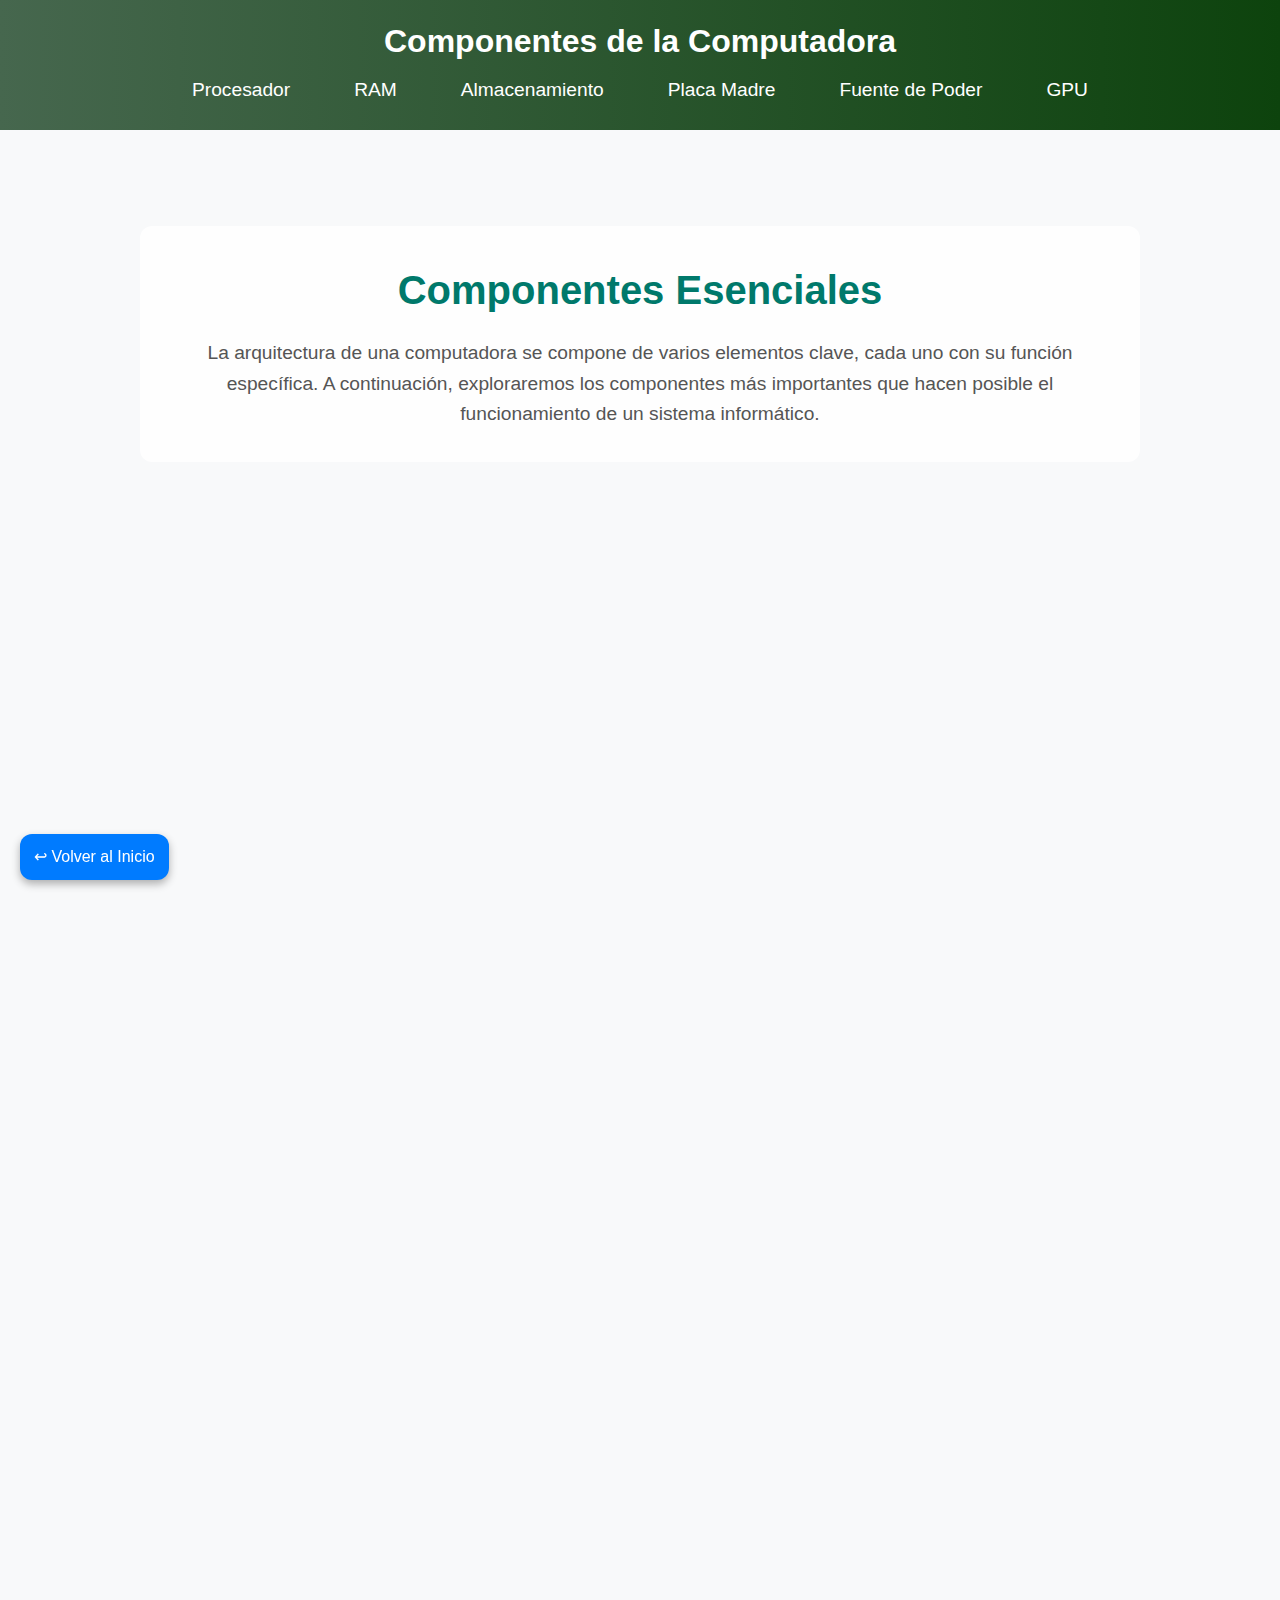
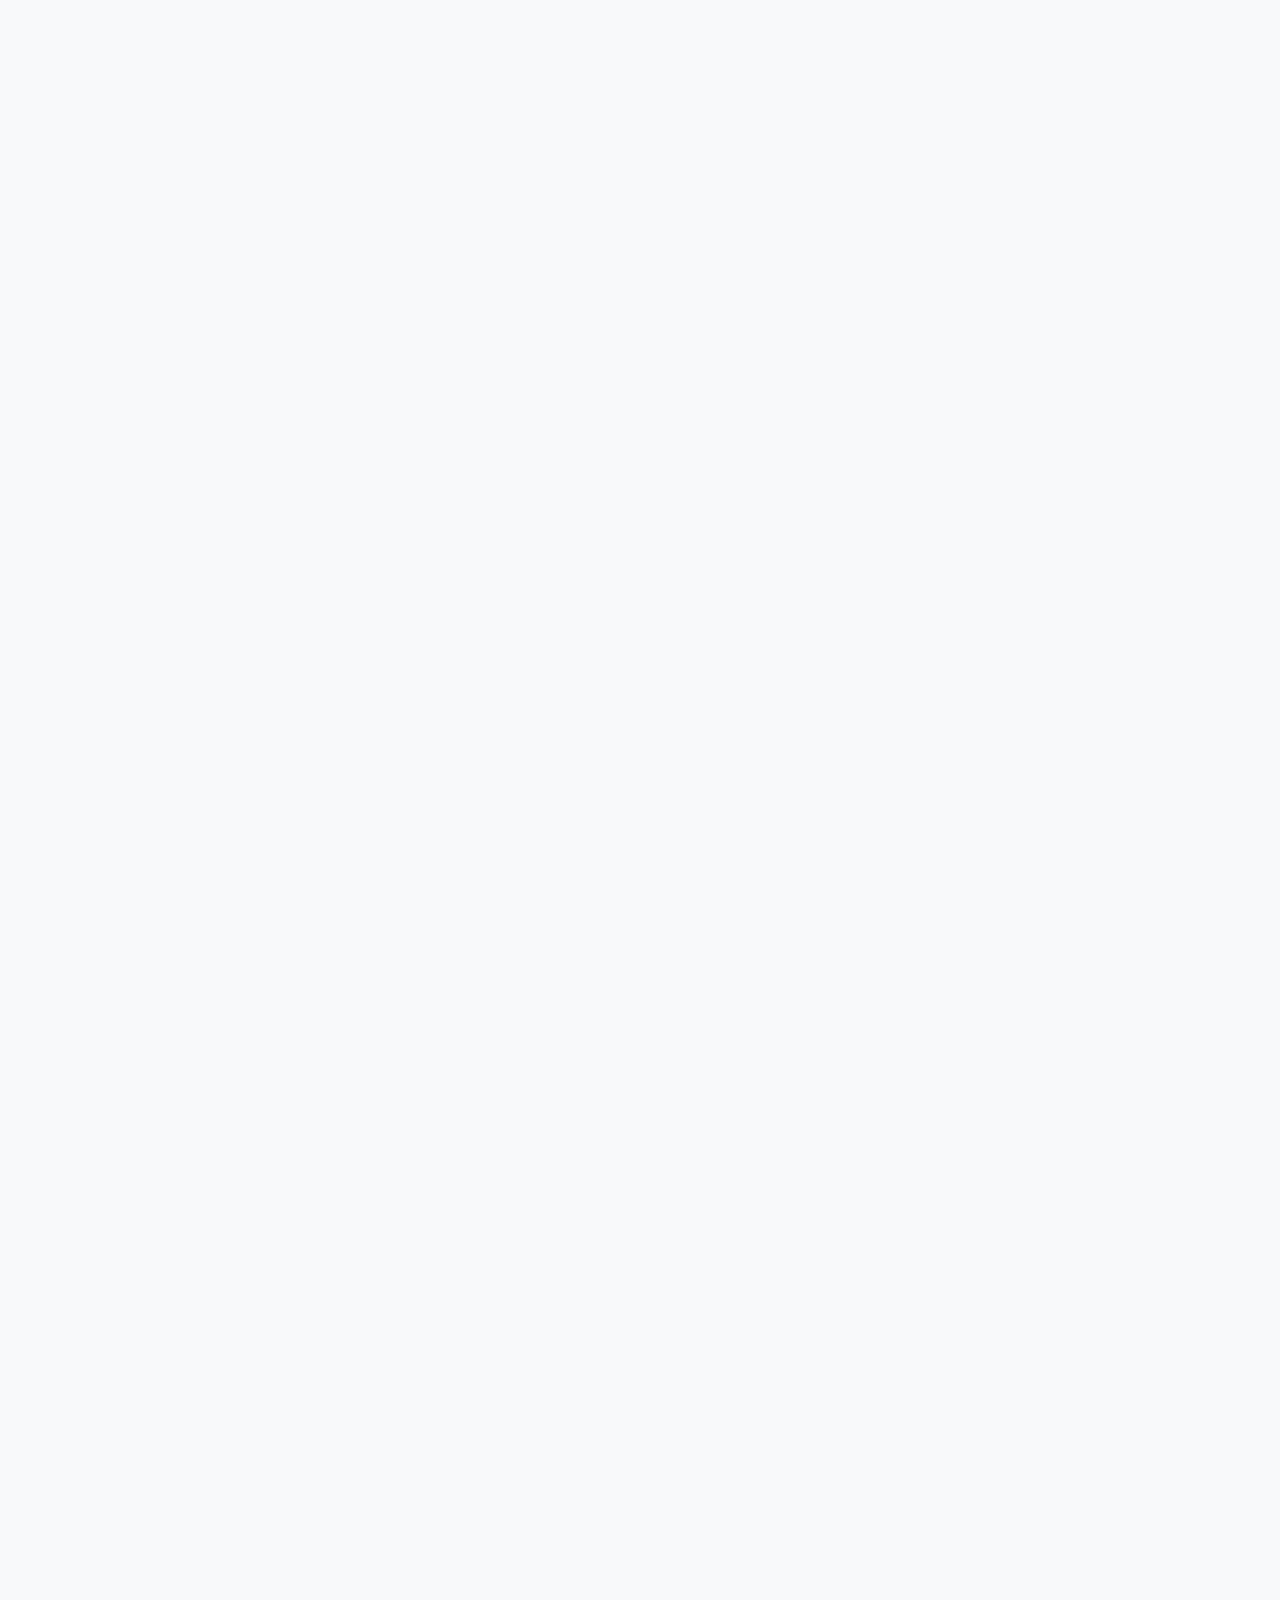
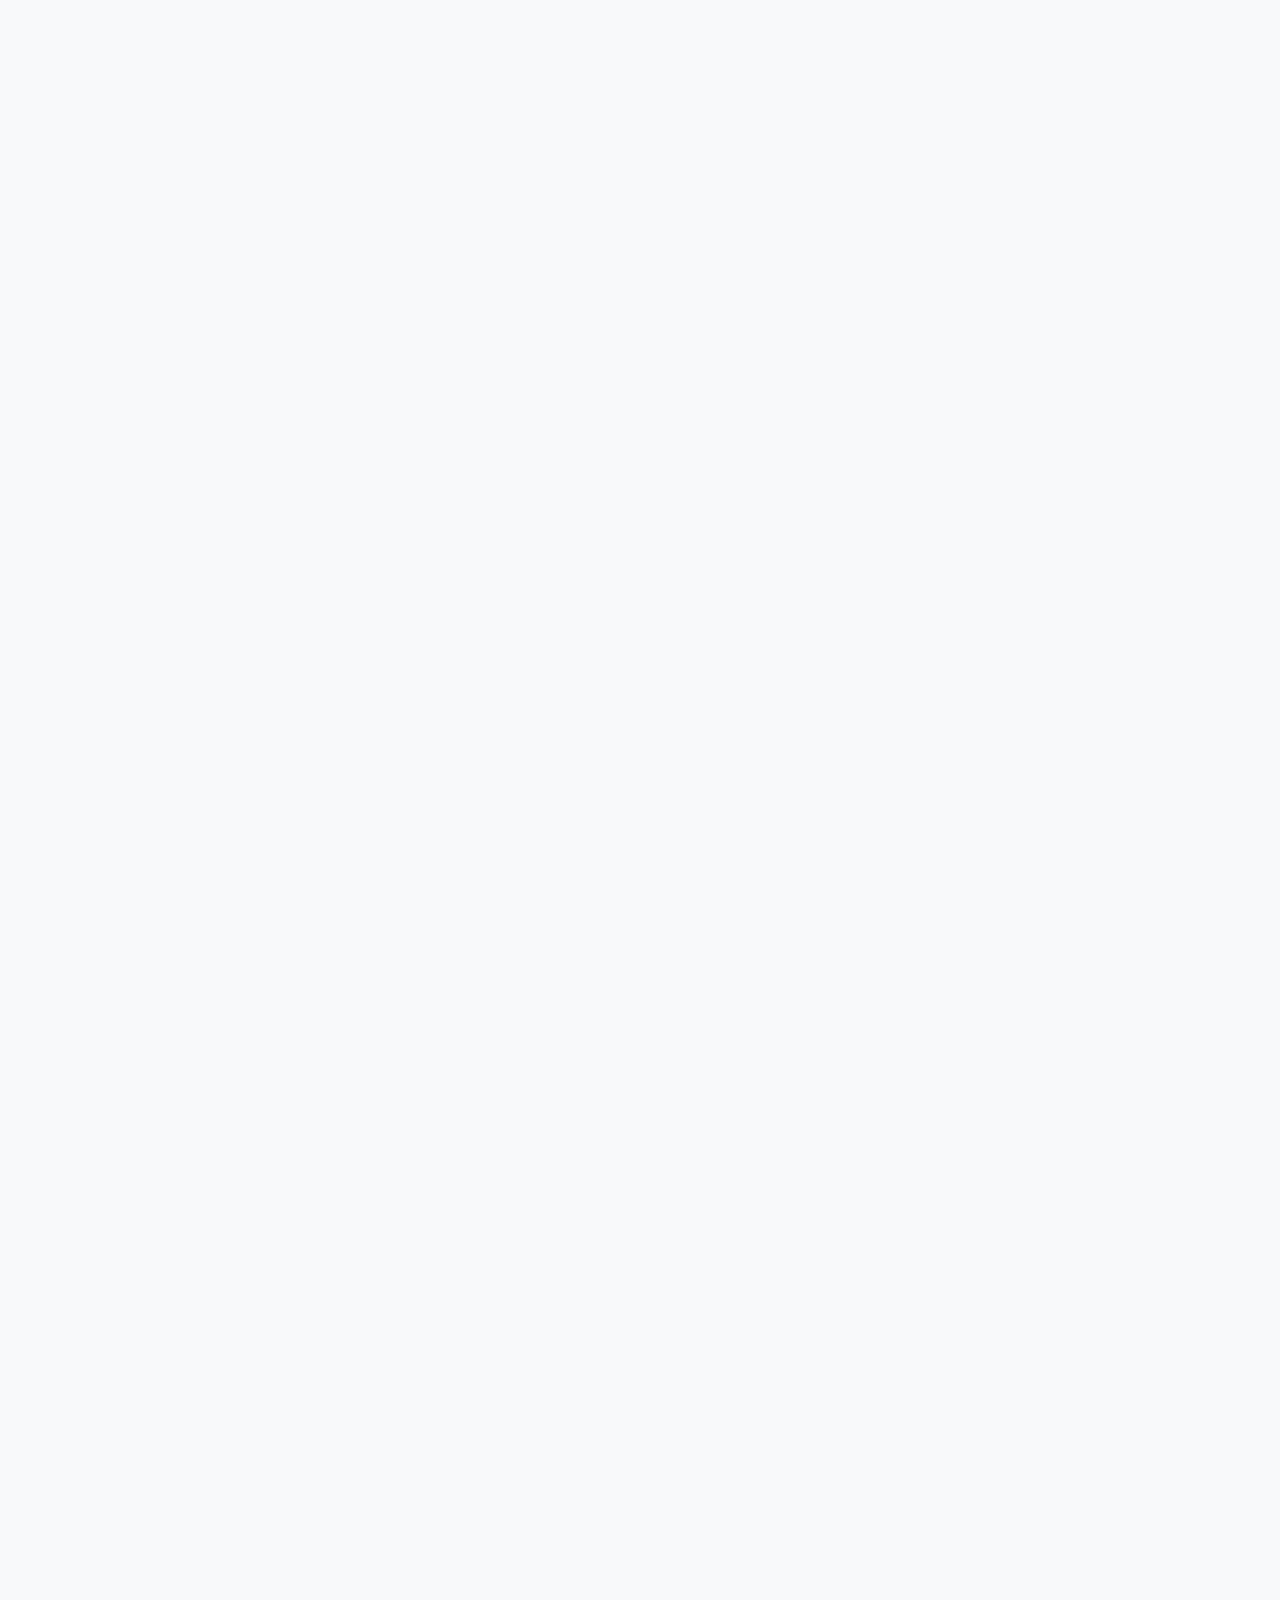
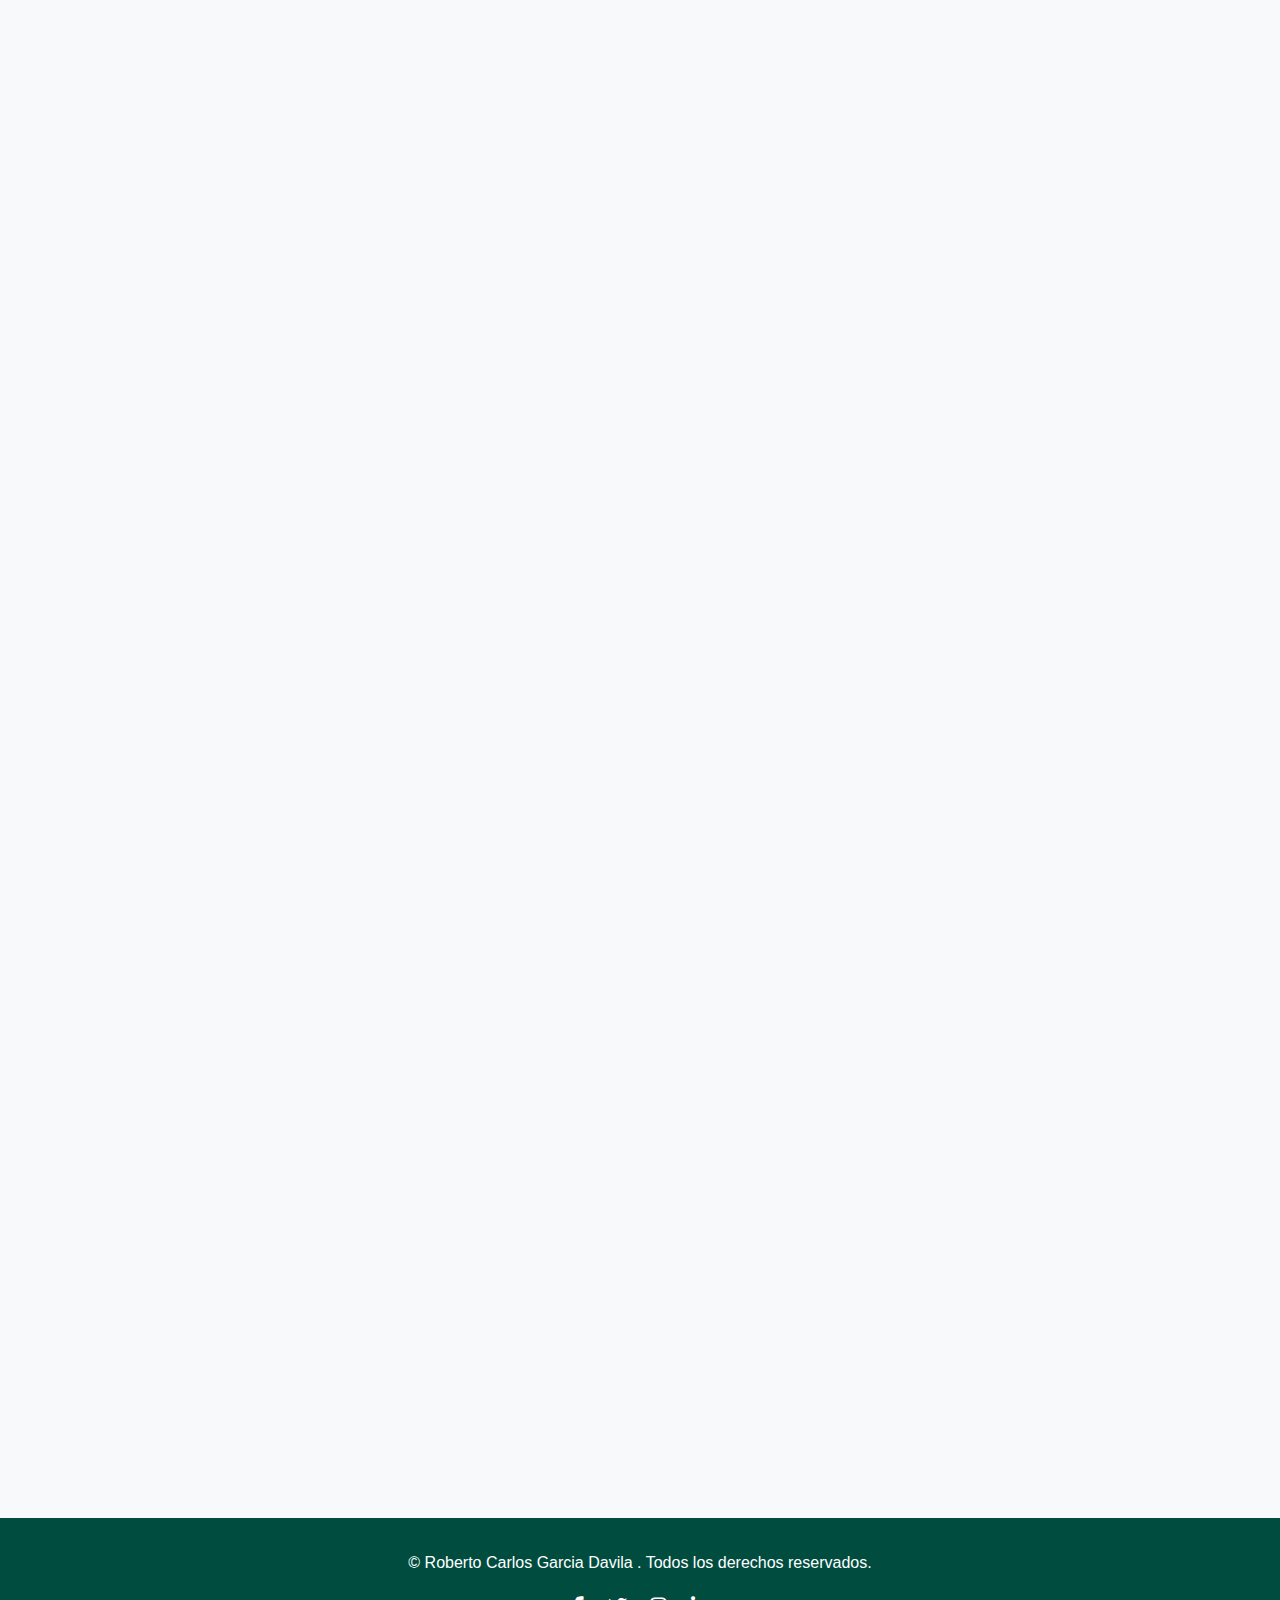
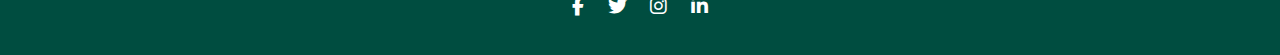
<file: Proyecto final/componentes.html>
<!DOCTYPE html>
<html lang="es">
    <head>
        <meta charset="UTF-8">
        <meta name="viewport" content="width=device-width, initial-scale=1.0">
        <title>Componentes de la Computadora</title>
        <link rel="stylesheet" href="base.css">
        <link rel="stylesheet" href="compo.css">
        <link rel="stylesheet" href="componentes.css">
        <link rel="stylesheet" href="animacion.css">
        <link rel="stylesheet" href="responsivo.css">
        <link rel="stylesheet" href="https://cdnjs.cloudflare.com/ajax/libs/font-awesome/6.5.0/css/all.min.css">
    </head>
    <body>
        <header>
            <div class="container">
                <h1 class="logo">Componentes de la Computadora</h1>
                <nav class="main-nav">
                    <ul>
                        <li><a href="#procesador">Procesador</a></li>
                        <li><a href="#ram">RAM</a></li>
                        <li><a href="#almacenamiento">Almacenamiento</a></li>
                        <li><a href="#placa-madre">Placa Madre</a></li>
                        <li><a href="#fuente-poder">Fuente de Poder</a></li>
                        <li><a href="#GPU">GPU</a></li>
                    </ul>
                </nav>
            </div>
        </header>

        <main>
            <section class="intro">
                <div class="intro-container">
                    <h2>Componentes Esenciales</h2>
                    <p>La arquitectura de una computadora se compone de varios elementos clave, cada uno con su función específica. A continuación, exploraremos los componentes más importantes que hacen posible el funcionamiento de un sistema informático.</p>
                </div>
            </section>
            
            <section class="articulos">
                <article id="procesador" class="componente">
                    <img src="imagen1.jpg" alt="Procesador" class="imagen-componente">
                    <div class="contenido">
                        <h2>Procesador (CPU)</h2>
                        <p>La Unidad Central de Procesamiento (CPU) es el cerebro de la computadora. Se encarga de ejecutar instrucciones, realizar cálculos matemáticos, lógicos y controlar el flujo de datos dentro del sistema. Toda operación que realiza una computadora pasa, de una forma u otra, por la CPU.</p>
                        <p>Las CPU modernas están compuestas por varios núcleos (cores), lo que permite ejecutar múltiples tareas al mismo tiempo (procesamiento paralelo). También integran una memoria caché, que actúa como una memoria intermedia ultra rápida entre la CPU y la RAM.</p>
                        <p>La velocidad de procesamiento se mide en Hertz (Hz), generalmente en gigahertz (GHz). Cuanto mayor sea esta frecuencia, más operaciones puede realizar por segundo. Sin embargo, el rendimiento también depende de otros factores como la arquitectura del procesador, la cantidad de núcleos, hilos (threads) y el consumo energético.</p>
                        <p>Actualmente, las principales marcas en el mercado son Intel y AMD. Intel es conocido por su eficiencia energética y rendimiento en tareas de un solo hilo, mientras que AMD ha ganado terreno por ofrecer más núcleos a un precio competitivo, especialmente en su línea Ryzen.</p>
                        <p>Existen diferentes tipos de CPU según su uso: de escritorio, portátiles, servidores, y embebidas en dispositivos como teléfonos móviles o electrodomésticos inteligentes.</p>
                    </div>
                </article>
                
                <article id="ram" class="componente">
                    <img src="imagen2.jpg" alt="Memoria RAM" class="imagen-componente">
                    <div class="contenido">
                        <h2>Memoria RAM</h2>
                        <p>La memoria RAM (Random Memory Access) es un tipo de memoria volátil que almacena temporalmente los datos que el procesador necesita acceder de forma inmediata. Su función principal es acelerar el funcionamiento del sistema permitiendo que los programas y procesos activos trabajen sin depender constantemente del disco duro o la unidad de almacenamiento, que son más lentos.</p>
                        <p>La capacidad de la RAM se mide en gigabytes (GB). Cuanta más memoria RAM tenga una computadora, mayor será su capacidad para manejar múltiples tareas al mismo tiempo, como tener varios programas abiertos, navegar con muchas pestañas o ejecutar aplicaciones pesadas como videojuegos o software de diseño. Sin suficiente RAM, el sistema puede volverse lento o inestable.</p>
                        <p>Una característica importante de la RAM es que su contenido se borra automáticamente cuando se apaga la computadora. Esto se debe a que no está diseñada para guardar datos de manera permanente, sino para proporcionar acceso rápido a la información mientras el sistema está en funcionamiento. Es decir, no almacena archivos como documentos o fotos, sino datos temporales relacionados con las acciones que se están realizando en ese momento.</p>
                        <p>Además de la cantidad de RAM, también influye su velocidad, que se mide en megahertz (MHz). Una RAM más rápida puede mejorar el tiempo de respuesta del sistema. Existen distintos tipos, como DDR3, DDR4 y DDR5, siendo cada generación más eficiente y veloz que la anterior. La compatibilidad depende del tipo de placa base y del procesador.</p>
                    </div>
                </article>

                <article id="almacenamiento" class="componente">
                    <img src="imagen3.jpg" alt="Almacenamiento" class="imagen-componente">
                    <div class="contenido">
                        <h2>Almacenamiento (HDD/SSD)</h2>
                        <p>Los dispositivos de almacenamiento, como los discos duros (HDD) y las unidades de estado sólido (SSD), son componentes esenciales de una computadora. Su función principal es guardar de forma permanente todos los datos del sistema, incluyendo el sistema operativo, las aplicaciones instaladas y los archivos personales del usuario. A diferencia de la memoria RAM, los datos almacenados aquí no se pierden cuando se apaga el equipo.</p>
                        <p>Los discos duros tradicionales (HDD) utilizan componentes mecánicos con platos giratorios y cabezales de lectura/escritura magnéticos. Aunque ofrecen una gran capacidad de almacenamiento a un precio accesible, son más lentos y más susceptibles a daños por golpes o movimientos bruscos.</p>
                        <p>Por otro lado, las unidades de estado sólido (SSD) no tienen partes móviles. Funcionan con memoria flash, lo que las hace mucho más rápidas, silenciosas, resistentes y eficientes energéticamente. Un SSD puede mejorar significativamente el rendimiento general del sistema, acortando los tiempos de arranque, carga de programas y transferencia de archivos.</p>
                        <p>El almacenamiento puede clasificarse en dos tipos: interno y externo. El almacenamiento interno es el que se encuentra instalado dentro del equipo, como los HDD o SSD integrados. El almacenamiento externo incluye dispositivos portátiles como discos duros externos, memorias USB (pendrives), tarjetas SD, e incluso medios ópticos como CD, DVD o Blu-Ray, aunque estos últimos han caído en desuso.</p>
                        <p>Las capacidades de almacenamiento se miden en gigabytes (GB) o terabytes (TB), y su elección depende del tipo de uso que se le dará al equipo. Por ejemplo, para tareas básicas, 256 GB de SSD pueden ser suficientes, mientras que para edición de video o almacenamiento masivo, puede ser necesario contar con 1 TB o más.</p>
                        <p>Además, es común combinar un SSD para el sistema operativo y las aplicaciones principales, con un HDD de gran capacidad para guardar archivos pesados, logrando así un equilibrio entre velocidad y espacio.</p>
                    </div>
                </article>

                <article id="placa-madre" class="componente">
                    <img src="imagen4.jpg" alt="Placa Madre" class="imagen-componente">
                    <div class="contenido">
                        <h2>Placa Madre</h2>
                        <p>La placa base o motherboard es el componente central de cualquier computadora. Es una placa de circuito impreso que conecta y comunica a todos los demás componentes del sistema, como el procesador (CPU), la memoria RAM, el almacenamiento, la tarjeta gráfica (GPU) y los periféricos. Es, literalmente, la base sobre la que se construye toda la arquitectura del equipo.</p>
                        <p>Existen conexiones directas a través de ranuras y sockets —por ejemplo, el zócalo para la CPU o las ranuras DIMM para la RAM— y conexiones indirectas a través de puertos como USB, HDMI, SATA, entre otros. También incorpora buses y circuitos que permiten el intercambio de datos entre los distintos dispositivos de forma ordenada y eficiente.</p>
                        <p>Además, la placa base cuenta con un software de bajo nivel llamado BIOS (o su versión moderna, UEFI), que es responsable de realizar una serie de pruebas al encender la computadora (conocidas como POST) y de iniciar el sistema operativo. Esta interfaz también permite configurar parámetros esenciales del hardware, como la velocidad de los ventiladores, el orden de arranque o la frecuencia de la memoria.</p>
                        <p>Otro aspecto importante es el chipset, un conjunto de chips integrados en la motherboard que regulan cómo interactúan el procesador, la memoria y los dispositivos de entrada y salida. Según el chipset, una placa base puede ofrecer más o menos funciones, puertos, capacidad de expansión y compatibilidad con diferentes generaciones de hardware.</p>
                        <p>En resumen, la placa base no solo es una estructura física de conexión, sino también el centro de coordinación de todos los procesos internos de una computadora. Elegir una buena placa base es fundamental para garantizar la compatibilidad, el rendimiento y la posibilidad de futuras actualizaciones del sistema.</p>
                    </div>
                </article>

                <article id="fuente-poder" class="componente">
                    <img src="imagen5.jpg" alt="Fuente de Poder" class="imagen-componente">
                    <div class="contenido">
                        <h2>Fuente de Poder</h2>
                        <p>La fuente de poder, también conocida como PSU (Power Supply Unit), es un componente esencial que permite el funcionamiento de todos los demás elementos del sistema. Su principal función es convertir la corriente alterna (AC) proveniente de la red eléctrica en corriente continua (DC), que es la forma de energía que utilizan los componentes internos del ordenador, como la placa base, la CPU, la GPU, los discos duros y los ventiladores.</p>
                        <p>Además de esta conversión, la PSU también se encarga de distribuir la energía de manera estable y segura. Está diseñada para proporcionar distintos voltajes —como 3.3V, 5V y 12V— según las necesidades específicas de cada componente, evitando fluctuaciones que puedan causar daños. Por eso, una fuente de alimentación de buena calidad es clave para garantizar la durabilidad y estabilidad del sistema.</p>
                        <p>En las computadoras de escritorio, la fuente de poder es un componente interno, generalmente montado en la parte trasera del gabinete. En cambio, en los ordenadores portátiles, este elemento se encuentra en el cargador externo, que cumple la misma función de transformar la corriente y alimentar el dispositivo de manera segura.</p>
                        <p>Existen diferentes tipos de fuentes de poder, y su capacidad se mide en vatios (W). Elegir una fuente con suficiente potencia es crucial para asegurar que todos los componentes funcionen correctamente, especialmente en equipos con tarjetas gráficas dedicadas o múltiples unidades de almacenamiento. Además, algunas fuentes modernas incluyen certificaciones de eficiencia energética (como 80 PLUS) que garantizan un menor consumo eléctrico y mejor disipación de calor.</p>
                    </div>
                </article>

                <article id="GPU" class="componente">
                    <img src="imagen6.jpg" alt="GPU" class="imagen-componente">
                    <div class="contenido">
                        <h2>GPU</h2>
                        <p>La unidad de procesamiento gráfico, conocida como GPU (Graphics Processing Unit), o simplemente tarjeta gráfica, es un componente especializado en el procesamiento de imágenes, gráficos y video. Su función principal es generar y renderizar todo lo que se muestra en el monitor, desde interfaces simples hasta videojuegos complejos, animaciones 3D o ediciones de video.</p>
                        <p>La GPU se conecta a la placa base, ya sea de forma integrada o como una tarjeta dedicada en una ranura PCI Express. Las tarjetas gráficas dedicadas suelen tener su propia memoria (VRAM), lo que permite un rendimiento superior, especialmente en tareas que requieren mucha capacidad gráfica, como diseño, juegos o modelado 3D.</p>
                        <p>Para que la computadora pueda utilizar correctamente la tarjeta gráfica, es necesario instalar un software conocido como driver, el cual le indica al sistema cómo comunicarse con la GPU. Estos controladores permiten ajustar distintos aspectos como la resolución, el color, la velocidad de actualización de pantalla y otras configuraciones visuales.</p>
                        <p>Además, la GPU descarga trabajo del procesador principal (CPU), lo que mejora el rendimiento general del sistema. En tareas específicas como la aceleración por hardware para videos o en aplicaciones de inteligencia artificial, la tarjeta gráfica también puede aportar procesamiento paralelo eficiente.</p>
                        <p>Existen dos grandes fabricantes de GPU: NVIDIA y AMD, cada uno con diferentes gamas de productos según el uso. Desde modelos básicos para tareas cotidianas, hasta tarjetas de alto rendimiento para profesionales y gamers.</p>
                    </div>
                </article>
            </section>
        </main>
        <a href="index.html" class="back-button">&#8617; Volver al Inicio</a>
        
        <footer class="footer" id="contacto">
            <div class="footer-container">
                <p class="footer-text">&copy; Roberto Carlos Garcia Davila . Todos los derechos reservados.</p>
                <div class="footer-icons">
                    <a href="#" aria-label="Facebook"><i class="fab fa-facebook-f"></i></a>
                    <a href="#" aria-label="Twitter"><i class="fab fa-twitter"></i></a>
                    <a href="#" aria-label="Instagram"><i class="fab fa-instagram"></i></a>
                    <a href="#" aria-label="LinkedIn"><i class="fab fa-linkedin-in"></i></a>
                </div>
            </div>
        </footer>
        <button id="btnSubir" aria-label="Volver arriba">
            <i class="fas fa-chevron-up"></i>
        </button>
    </body>
</html>
</file>
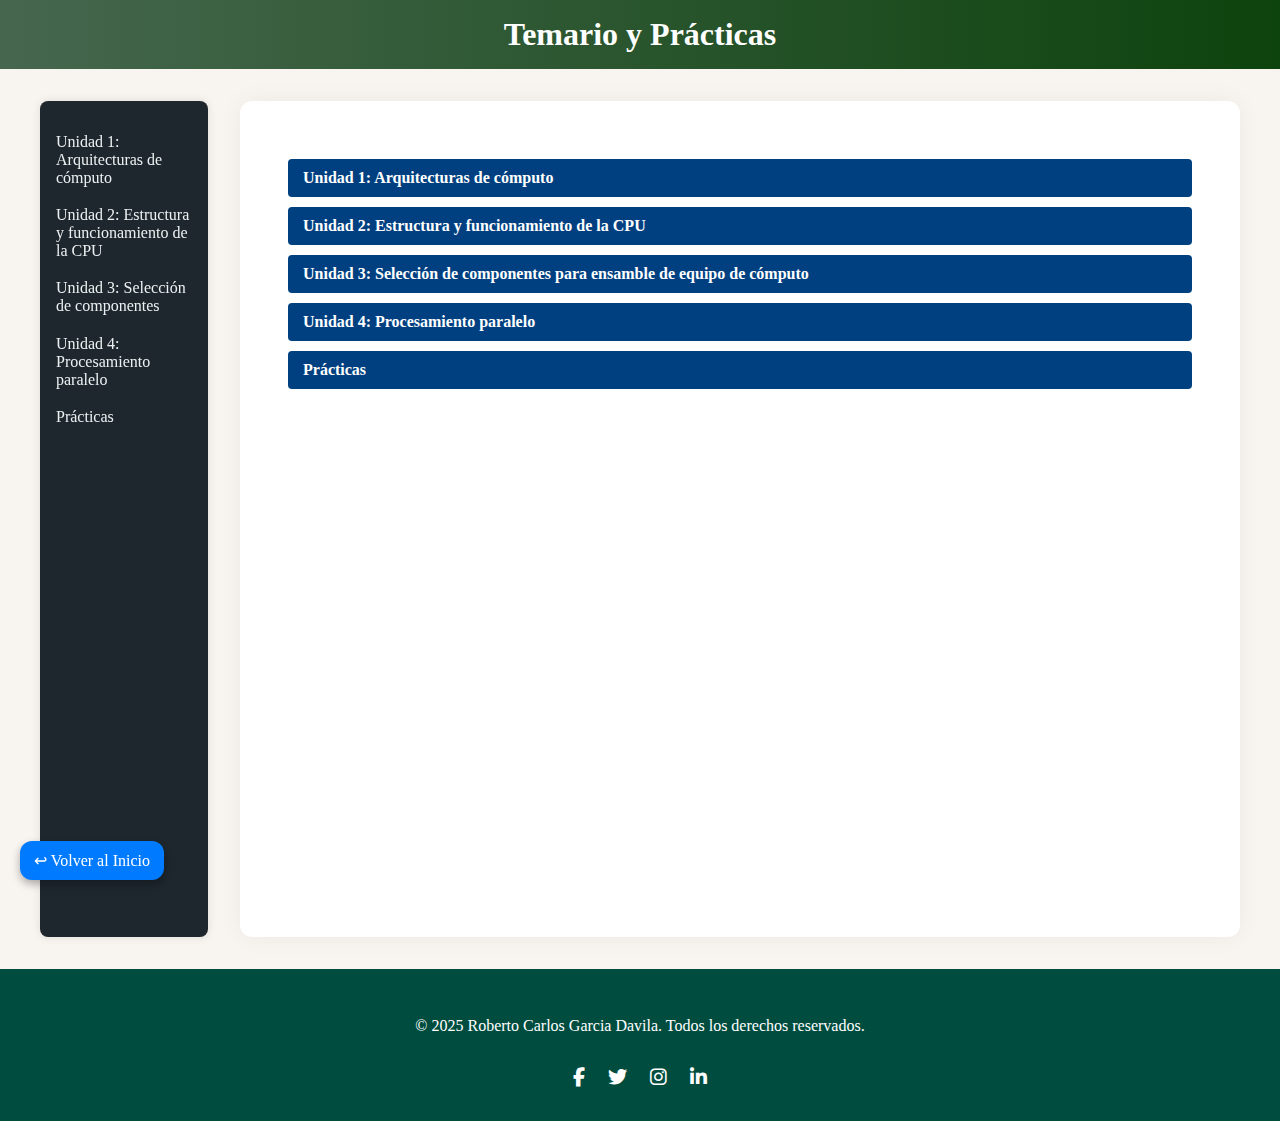
<file: Proyecto final/temarioypracticas.html>
<!DOCTYPE html>
<html lang="es">
    <head>
        <meta charset="UTF-8">
        <meta name="viewport" content="width=device-width, initial-scale=1.0">
        <title>Componentes de la Computadora</title>
        <link href="temarioypracticas.css" rel="stylesheet">
        <link href="animacion.css" rel="stylesheet">
        <link href="responsivo.css" rel="stylesheet">
        <link href="componentes.css" rel="stylesheet">
        <link href="https://cdnjs.cloudflare.com/ajax/libs/font-awesome/6.5.0/css/all.min.css" rel="stylesheet">
    </head>
    <body>
        <header>
            <div class="container">
                <h1 class="logo">Temario y Prácticas</h1>
        </header>
        
        <div class="main-layout">
            <aside class="sidebar">
                <nav>
                    <ul>
                        <li><label for="unidad1-toggle" class="unidad-title-sidebar">Unidad 1: Arquitecturas de cómputo</label></li>
                        <li><label for="unidad2-toggle" class="unidad-title-sidebar">Unidad 2: Estructura y funcionamiento de la CPU</label></li>
                        <li><label for="unidad3-toggle" class="unidad-title-sidebar">Unidad 3: Selección de componentes</label></li>
                        <li><label for="unidad4-toggle" class="unidad-title-sidebar">Unidad 4: Procesamiento paralelo</label></li>
                        <li><label for="practicas-toggle" class="unidad-title-sidebar">Prácticas</label></li>
                    </ul>
                </nav>
            </aside>

            <main class="blog-content">
                <!-- Unidad 1 -->
                <section class="unidad">
                    <input type="checkbox" id="unidad1-toggle" class="toggle-checkbox"/>
                    <label for="unidad1-toggle" class="unidad-title">Unidad 1: Arquitecturas de cómputo</label>
                    <div class="subtemas">
                        <h3>1.1 Modelos de arquitecturas de cómputo</h3>
                        <h4>1.1.1 Clásicas</h4>
                        <p>La arquitectura clásica, también conocida como arquitectura Von Neumann, es el modelo básico en la mayoría de los sistemas computacionales. Consiste en una única memoria que almacena tanto los datos como las instrucciones. Esta memoria está conectada a la CPU a través de un bus común, que es utilizado para transmitir tanto datos como instrucciones. La CPU está formada principalmente por la Unidad de Control, que dirige el procesamiento de instrucciones, y la Unidad Aritmético Lógica (ALU), que realiza operaciones matemáticas y lógicas. Una limitación importante de esta arquitectura es el “cuello de botella de Von Neumann”, que se produce porque la CPU no puede acceder simultáneamente a datos e instrucciones, limitando el rendimiento.</p>

                        <h4>1.1.2 Segmentadas</h4>
                        <p>Para mejorar el rendimiento, se introdujo la arquitectura segmentada o pipeline, que divide el ciclo de ejecución de instrucciones en varias etapas como fetch (obtención), decode (decodificación), execute (ejecución), memory access (acceso a memoria) y write-back (escritura del resultado). Cada etapa se ejecuta en paralelo con las demás, de modo que mientras una instrucción está en la etapa de ejecución, otra puede estar en la decodificación, y una tercera en la obtención. Esto aumenta considerablemente la velocidad del procesador, pero requiere mecanismos para manejar conflictos o dependencias entre instrucciones.</p>

                        <h4>1.1.3 De multiprocesamiento</h4>
                        <p>El multiprocesamiento implica el uso de múltiples procesadores en un solo sistema que trabajan conjuntamente para ejecutar tareas. Existen diferentes tipos: sistemas multiprocesadores simétricos, donde todos los procesadores tienen igual acceso a la memoria y recursos; y sistemas multiprocesadores asimétricos, donde un procesador principal controla el sistema y los demás procesadores están subordinados. Este modelo es especialmente útil para aplicaciones que requieren gran capacidad de procesamiento, como bases de datos, simulaciones científicas y servidores.</p>

                        <h3>1.2 Análisis de los componentes</h3>
                        <p></p>

                        <h4>1.2.1 CPU</h4>
                        <p>La CPU (Unidad Central de Procesamiento) es el "cerebro" de un dispositivo de computación, como un ordenador, un teléfono inteligente o una tablet. Se encarga de ejecutar las instrucciones del software y realizar las operaciones necesarias para que el sistema funcione. Es el componente principal que procesa datos y realiza cálculos, permitiendo que el dispositivo realice tareas y funciones.</p>

                        <h5>1.2.1.1 Arquitecturas</h5>
                        <p>La CPU puede seguir diferentes arquitecturas, principalmente CISC (Complex Instruction Set Computing) y RISC (Reduced Instruction Set Computing). CISC busca ejecutar instrucciones complejas que realicen tareas en un solo ciclo, lo que reduce el número de instrucciones por programa pero aumenta la complejidad del hardware. RISC, en contraste, utiliza un conjunto reducido de instrucciones simples que se ejecutan muy rápidamente, lo que facilita la optimización del pipeline y mejora el rendimiento en aplicaciones específicas.</p>

                        <h5>1.2.1.2 Tipos</h5>
                        <p>Además de las CPUs de propósito general que se usan en computadoras personales, existen CPUs embebidas en dispositivos como routers, cámaras y electrodomésticos, optimizadas para bajo consumo y tareas específicas. También están los coprocesadores, que se especializan en tareas como cálculos matemáticos intensivos o procesamiento gráfico, liberando a la CPU principal.</p>

                        <h5>1.2.1.3 Características</h5>
                        <p>Las características principales incluyen la frecuencia de reloj (medida en GHz), que indica cuántos ciclos puede realizar por segundo; el número de núcleos, que determina cuántas tareas pueden procesarse en paralelo; el tamaño y niveles de caché, que almacenan instrucciones y datos de uso frecuente para acelerar el acceso; y la arquitectura interna, que puede incluir tecnologías como hiper-threading para ejecutar múltiples hilos por núcleo.</p>

                        <h5>1.2.1.4 Funcionamiento (ALU, unidad de control, registros y buses internos)</h5>
                        <p>La ALU es responsable de las operaciones matemáticas y lógicas básicas. La unidad de control interpreta las instrucciones y envía señales para coordinar las operaciones. Los registros son pequeñas áreas de almacenamiento dentro de la CPU que guardan datos temporales, direcciones y resultados intermedios. Los buses internos son vías eléctricas que conectan la ALU, los registros y la unidad de control, permitiendo el flujo de datos y señales.</p>

                        <h4>1.2.2 Memoria</h4>
                        <p>La memoria de computadora, comúnmente conocida como RAM (Memoria de Acceso Aleatorio), es un componente esencial que permite el acceso rápido a datos para el procesador. Almacena temporalmente datos e instrucciones de programas que se están usando actualmente, actuando como un espacio de trabajo de alta velocidad. La memoria RAM es volátil, lo que significa que los datos se eliminan al apagar la computadora.</p>

                        <h5>1.2.2.1 Conceptos básicos del manejo de la memoria</h5>
                        <p>La memoria debe ser gestionada para garantizar que cada proceso tenga acceso a sus datos sin interferencias. Esto incluye la asignación de espacio en memoria, la protección de segmentos para evitar accesos indebidos y la organización en niveles jerárquicos para equilibrar velocidad y capacidad.</p>

                        <h5>1.2.2.2 Memoria principal semiconductora</h5>
                        <p>La memoria principal o RAM es volátil y está compuesta por chips de semiconductores. Los tipos principales son DRAM, que es más lenta pero más barata y usada en la mayoría de los sistemas, y SRAM, que es más rápida y usada principalmente en cachés.</p>

                        <h5>1.2.2.3 Memoria caché</h5>
                        <p>La caché es un tipo de memoria rápida ubicada cerca de la CPU que almacena instrucciones y datos usados frecuentemente para acelerar el acceso. Se organiza en niveles jerárquicos: L1 (la más rápida y pequeña), L2 y L3 (mayores pero más lentos).</p>

                        <h4>1.2.3 Manejo de la entrada/salida</h4>
                        <p>El manejo de entrada y salida (E/S) en una computadora se refiere a la forma en que una computadora recibe datos (entrada) y envía datos (salida) al mundo exterior. Implica la gestión de la comunicación entre los componentes internos de la computadora y los dispositivos periféricos como teclados, ratones, monitores, impresoras, etc.</p>

                        <h5>1.2.3.1 Módulos de entrada/salida</h5>
                        <p>Son interfaces que controlan y facilitan la comunicación entre la CPU y los dispositivos externos, permitiendo la transferencia de datos.</p>

                        <h5>1.2.3.2 Entrada/salida programada</h5>
                        <p>En este modo, el procesador se encarga directamente de controlar cada operación de entrada y salida, lo que puede resultar ineficiente porque el CPU queda ocupado esperando que los dispositivos terminen sus operaciones.</p>

                        <h5>1.2.3.3 Entrada/salida mediante interrupciones</h5>
                        <p>Los dispositivos generan señales de interrupción para notificar a la CPU que necesitan atención, permitiendo que el CPU continúe ejecutando otras tareas hasta que se le notifique, aumentando la eficiencia.</p>

                        <h5>1.2.3.4 Acceso directo a memoria</h5>
                        <p>El DMA permite que los dispositivos transfieran datos directamente a la memoria sin pasar por la CPU, liberándola para otras tareas y acelerando el proceso.</p>

                        <h5>1.2.3.5 Canales y procesadores de entrada/salida</h5>
                        <p>Son subsistemas dedicados que gestionan las operaciones de E/S, liberando al procesador principal de estas tareas y aumentando la eficiencia general.</p>

                        <h4>1.2.4 Buses</h4>
                        <p>En una computadora, los buses son vías de comunicación que permiten a los diferentes componentes (como la CPU, la memoria RAM, los dispositivos de entrada/salida, etc.) comunicarse entre sí. Los buses están compuestos por un conjunto de líneas (conductores) que transportan datos, direcciones y señales de control.</p>

                        <h5>1.2.4.1 Tipos de buses</h5>
                        <p>Los buses principales incluyen el bus de datos (transfiere datos), el bus de direcciones (indica ubicaciones de memoria) y el bus de control (envía señales para coordinar operaciones).</p>

                        <h5>1.2.4.2 Estructura de los buses</h5>
                        <p>Cada bus está formado por líneas físicas o conductores que transportan bits simultáneamente. La cantidad de líneas determina el ancho de bus y la cantidad de datos que puede manejar por ciclo.</p>

                        <h5>1.2.4.3 Jerarquías de buses</h5>
                        <p>En sistemas modernos, existen buses jerarquizados: buses locales que conectan componentes dentro de la CPU, buses del sistema que conectan la CPU con memoria y periféricos, y buses externos para conectar dispositivos externos.</p>

                        <h4>1.2.5 Interrupciones</h4>
                        <p>Las interrupciones son señales que permiten a los dispositivos externos o internos alertar al procesador para que atienda eventos especiales, como finalización de una tarea o errores. Al recibir una interrupción, el CPU suspende temporalmente la tarea en curso para atender la interrupción y luego retoma la ejecución, permitiendo una gestión eficiente y multitarea.</p>
                    </div>
                </section>

                <!-- Unidad 2 -->
                <section class="unidad">
                    <input type="checkbox" id="unidad2-toggle" class="toggle-checkbox"/>
                    <label for="unidad2-toggle" class="unidad-title">Unidad 2: Estructura y funcionamiento de la CPU</label>
                    <div class="subtemas">
                        <h3>2.1 Organización del procesador</h3>
                        <p>El procesador está organizado en varias unidades funcionales clave: la unidad aritmético lógica (ALU), que realiza operaciones matemáticas y lógicas; la unidad de control, que dirige la ejecución de instrucciones; los registros, que almacenan temporalmente datos y direcciones; y los buses internos, que conectan estos componentes para facilitar el flujo de datos e instrucciones. Además, el procesador incluye unidades de ejecución especializadas, como unidades de punto flotante o unidades multimedia, que aceleran tareas específicas.</p>

                        <h3>2.2 Estructura de registros</h3>
                        <p>En la arquitectura de computadoras, un registro es una unidad de almacenamiento de datos de alta velocidad dentro de la CPU (Central Processing Unit). Son celdas de memoria pequeñas y rápidas que la CPU utiliza para guardar datos temporales y realizar operaciones.</p>

                        <h4>2.2.1 Registros visibles para el usuario</h4>
                        <p>Estos incluyen registros de propósito general, como acumuladores, registros de índice y punteros, que los programas pueden manipular directamente.</p>

                        <h4>2.2.2 Registros de control y de estados</h4>
                        <p>Son usados por la CPU para mantener el control de la ejecución, como el contador de programa (PC), registros de estado (flags) que indican condiciones como cero o acarreo, y registros de control que modifican el comportamiento del procesador.</p>

                        <h4>2.2.3 Ejemplos de organización de registros de CPU reales</h4>
                        <p>Por ejemplo, la arquitectura x86 tiene registros como EAX, EBX, ECX y EDX para operaciones generales, mientras que la arquitectura ARM utiliza registros R0 a R15 con funciones específicas.</p>

                        <h3>2.3 El ciclo de instrucción</h3>
                        <p>El ciclo de instrucción es la secuencia de acciones que realiza la CPU para ejecutar una instrucción del programa. Este proceso se divide en tres etapas principales: búsqueda (fetch), decodificación (decode) y ejecución (execute).</p>

                        <h4>2.3.1 Ciclo Fetch-Decode-Execute</h4>
                        <p>El ciclo básico en el que la CPU obtiene una instrucción de la memoria (fetch), la interpreta para entender qué debe hacer (decode) y luego ejecuta la acción requerida (execute).</p>

                        <h4>2.3.2 Segmentación de instrucciones</h4>
                        <p>Para mejorar el rendimiento, el ciclo se divide en etapas, permitiendo que varias instrucciones se procesen en paralelo en diferentes fases, maximizando el uso del procesador.</p>

                        <h4>2.3.3 Conjunto de instrucciones: Características y funciones</h4>
                        <p>El conjunto de instrucciones define las operaciones que la CPU puede realizar, como movimientos de datos, operaciones aritméticas, lógicas, control de flujo y llamadas a subrutinas.</p>

                        <h4>2.3.4 Modos de direccionamiento y formatos</h4>
                        <p>Los modos de direccionamiento determinan cómo se especifican los operandos en las instrucciones, pudiendo ser inmediato, directo, indirecto, indexado, entre otros. Los formatos de instrucción varían en longitud y complejidad según la arquitectura.</p>
                    </div>
                </section>

                <!-- Unidad 3 -->
                <section class="unidad">
                    <input type="checkbox" id="unidad3-toggle" class="toggle-checkbox"/>
                    <label for="unidad3-toggle" class="unidad-title">Unidad 3: Selección de componentes para ensamble de equipo de cómputo</label>
                    <div class="subtemas">
                        <h3>3.1 Chip Set</h3>
                        <p>El chipset es el conjunto de circuitos integrados que controla la comunicación entre el procesador y el resto de los componentes: memoria, almacenamiento, gráficos, puertos, etc. Se divide generalmente en dos grandes bloques: el northbridge (puente norte) y el southbridge (puente sur), aunque en las plataformas modernas muchas de sus funciones se han integrado directamente en la CPU.</p>

                        <h4>3.1.1 CPU</h4>
                        <p>La CPU es el "cerebro" del sistema. Ejecuta instrucciones, coordina operaciones y procesa datos. Su selección depende del tipo de tareas que va a realizar el equipo: tareas simples de oficina pueden requerir un procesador básico, mientras que aplicaciones de diseño, simulación o videojuegos necesitan modelos de gama alta con múltiples núcleos y altos hilos de procesamiento. Ejemplos comunes incluyen las familias Intel Core i3/i5/i7/i9 y AMD Ryzen 3/5/7/9.</p>

                        <h4>3.1.2 Controlador del bus</h4>
                        <p>Este componente regula el tráfico de datos entre la CPU y los distintos dispositivos conectados al bus del sistema, como RAM, almacenamiento y tarjetas de expansión. En la práctica moderna, muchas de estas funciones están integradas en la placa base o directamente en la CPU, pero su principio sigue siendo esencial para garantizar una comunicación fluida entre componentes.</p>

                        <h4>3.1.3 Puertas de entrada/salida E/S</h4>
                        <p>Estas puertas son interfaces físicas y lógicas que permiten la conexión con dispositivos externos como teclados, ratones, impresoras, cámaras, unidades USB, etc. Incluyen puertos USB, HDMI, Ethernet, PS/2, serial y paralelo, así como conectores de audio. Su número y tipo determinan la capacidad de expansión del equipo.</p>

                        <h4>3.1.4 Controlador de interrupciones</h4>
                        <p>Este componente gestiona las señales de interrupción que los dispositivos generan cuando necesitan atención. Por ejemplo, un teclado emite una interrupción cuando se presiona una tecla. El controlador prioriza y dirige estas señales a la CPU, permitiendo una operación multitarea y eficiente.</p>

                        <h4>3.1.5 Controlador de acceso directo a memoria (DMA)</h4>
                        <p>El controlador DMA permite que ciertos dispositivos, como tarjetas de sonido o discos duros, accedan directamente a la memoria sin intervenir a la CPU, lo que mejora el rendimiento y libera al procesador para otras tareas. Es especialmente útil en aplicaciones que requieren transferencias masivas de datos.</p>

                        <h4>3.1.6 Circuitos de temporización</h4>
                        <p>Los circuitos de reloj y temporización son responsables de sincronizar todas las operaciones internas del sistema. Incluyen el reloj del sistema (clock generator), que define la velocidad a la que opera el procesador y otros componentes. Una mala sincronización puede causar errores o pérdida de datos.</p>

                        <h4>3.1.7 Circuitos de control</h4>
                        <p>Estos circuitos emiten señales lógicas que activan o desactivan componentes, controlan accesos, determinan modos de operación (lectura/escritura) y supervisan la integridad de las operaciones. Son fundamentales para la correcta ejecución de tareas y el manejo de errores.</p>

                        <h4>3.1.8 Controladores de video</h4>
                        <p>El controlador de video (GPU) se encarga de generar la imagen que se muestra en la pantalla. Puede estar integrado en la CPU (como en muchos procesadores Intel y AMD) o ser una tarjeta gráfica dedicada (como las NVIDIA GeForce o AMD Radeon). La elección de GPU depende de las necesidades gráficas: tareas 2D básicas requieren menos potencia que juegos en 3D o edición de video.</p>

                        <h3>3.2 Aplicaciones</h3>

                        <h4>3.2.1 Entrada/Salida</h4>
                        <p>Los dispositivos de E/S permiten la comunicación entre el usuario y el sistema. Incluyen teclados, ratones, pantallas táctiles, impresoras, escáneres y monitores. Además, hay periféricos especiales como lectores de código de barras, terminales de punto de venta (POS), sensores industriales y cámaras de vigilancia. La elección debe responder a la naturaleza de la tarea: no es lo mismo un equipo de diseño gráfico (pantallas 4K, tabletas digitalizadoras) que un equipo para una tienda (pantalla sencilla y lector de códigos).</p>

                        <h4>3.2.2 Almacenamiento</h4>
                        <p>Existen diversos tipos de almacenamiento:</p>
                        <p>- HDD (discos duros mecánicos): Alta capacidad, menor costo, pero más lentos y vulnerables al daño físico. Ideales para grandes volúmenes de datos donde la velocidad no es crítica.</p>
                        <p>- SSD (unidades de estado sólido): Mucho más rápidas y resistentes, sin partes móviles. Mejoran enormemente los tiempos de carga del sistema operativo y los programas. Usualmente se usan como almacenamiento principal.</p>
                        <p>- NVMe: Tipo de SSD que se conecta directamente a través de PCIe, ofreciendo velocidades de transferencia muy superiores al SSD SATA.</p>
                        <p>- Almacenamiento externo y en red (NAS): Usado en entornos donde se necesita compartir archivos entre varios usuarios o realizar copias de seguridad frecuentes.</p>

                        <h4>3.2.3 Fuentes de alimentación</h4>
                        <p>Las fuentes de poder convierten la electricidad de corriente alterna (AC) en corriente continua (DC) utilizable por los componentes del PC. Su capacidad se mide en watts y debe ser adecuada para la suma de consumo de todos los componentes. Además, es importante que cuente con certificaciones de eficiencia (como 80 PLUS) y protecciones contra sobrecargas, cortocircuitos y picos de tensión.</p>

                        <h3>3.3 Ambientes de servicio</h3>

                        <h4>3.3.1 Negocios</h4>
                        <p>Los equipos de oficina están diseñados para tareas administrativas como procesamiento de textos, hojas de cálculo, navegación web, videoconferencias y gestión de correo. Generalmente requieren procesadores de gama media, 8 GB de RAM, almacenamiento SSD de 256 GB o más, conectividad estable (Ethernet/Wi-Fi) y buena ergonomía. Se prioriza la eficiencia energética y el bajo mantenimiento.</p>

                        <h4>3.3.2 Industria</h4>
                        <p>En entornos industriales, los equipos deben operar bajo condiciones exigentes: polvo, vibración, temperaturas extremas, etc. Se utilizan PCs industriales con carcasas reforzadas, refrigeración pasiva, componentes sellados y largos ciclos de vida. También es común el uso de sistemas embebidos para tareas como control de procesos, robótica, adquisición de datos y monitoreo de sensores. La fiabilidad y durabilidad son más importantes que el rendimiento puro.</p>

                        <h4>3.3.3 Comercio electrónico</h4>
                        <p>Los sistemas para e-commerce requieren servidores robustos, almacenamiento redundante, alta disponibilidad de red y soporte para bases de datos y plataformas web. Se usan servidores dedicados o en la nube, con procesadores multi-core, RAM abundante (32 GB o más), discos SSD/NVMe para velocidad, y fuentes redundantes para garantizar el tiempo en línea. También se consideran firewalls, balanceadores de carga y respaldo automático para garantizar la continuidad del negocio.</p>
                    </div>
                </section>

                <!-- Unidad 4 -->
                <section class="unidad">
                    <input type="checkbox" id="unidad4-toggle" class="toggle-checkbox"/>
                    <label for="unidad4-toggle" class="unidad-title">Unidad 4: Procesamiento paralelo</label>
                    <div class="subtemas">
                        <h3>4.1 Organizaciones de procesadores múltiples</h3>
                        <p>El procesamiento paralelo ha transformado la forma en que se diseñan los sistemas informáticos modernos. En lugar de confiar en un solo procesador para ejecutar todas las tareas, los sistemas multiprocesadores permiten que varios procesadores trabajen simultáneamente. Esta estrategia incrementa significativamente el rendimiento general, mejora la eficiencia energética y permite manejar múltiples procesos complejos al mismo tiempo. </p>

                        <h4>4.1.1 Tipos de sistemas de procesadores paralelos</h4>
                        <p>Existen diversos tipos de sistemas de procesadores paralelos, cada uno diseñado para cumplir distintos objetivos de rendimiento y escalabilidad. Uno de los más comunes es el procesamiento simétrico (SMP), donde todos los procesadores comparten una única memoria principal y tienen acceso equitativo a los recursos del sistema. Por otro lado, los sistemas de procesamiento masivo en paralelo (MPP) cuentan con un gran número de procesadores, cada uno con su propia memoria, conectados por una red de alta velocidad, lo que les permite manejar cargas de trabajo extremadamente grandes. También existen configuraciones como la computación en clúster, donde varias máquinas independientes colaboran como una sola unidad lógica, y la computación en malla o Grid, que aprovecha recursos distribuidos geográficamente para ejecutar tareas paralelas.</p>

                        <h4>4.1.2 Organizaciones paralelas</h4>
                        <p>Las organizaciones paralelas pueden clasificarse en tres grandes grupos: memoria compartida, memoria distribuida y organizaciones híbridas. En los sistemas de memoria compartida, todos los procesadores pueden acceder a la misma memoria física, lo que facilita la programación, pero puede provocar conflictos por el acceso concurrente. En los sistemas de memoria distribuida, cada procesador tiene su propia memoria local y se comunica con los demás mediante el envío de mensajes, lo cual mejora la escalabilidad pero complica la programación. </p>

                        <h3>4.2 Multiprocesadores simétricos</h3>
                        <p>Los multiprocesadores simétricos o SMP representan una arquitectura común en la que varios procesadores comparten una única memoria principal y ejecutan bajo un mismo sistema operativo. Este enfoque se caracteriza por una distribución equitativa de tareas, donde todos los procesadores son iguales y pueden ejecutar cualquier hilo del sistema. Esto facilita la programación y permite una utilización más uniforme de los recursos del sistema.</p>

                        <h4>4.2.1 Organización</h4>
                        <p>En la organización de un sistema SMP, todos los procesadores están conectados a un bus común y acceden a la misma memoria y dispositivos de entrada/salida. Esta simplicidad de diseño permite implementar algoritmos de planificación y control de concurrencia de manera uniforme. Sin embargo, a medida que se agregan más procesadores, el bus compartido puede convertirse en un cuello de botella, limitando la escalabilidad del sistema.</p>

                        <h4>4.2.2 Consideraciones de diseño del sistema operativo multiprocesador</h4>
                        <p>El sistema operativo de un SMP debe estar diseñado para manejar múltiples hilos de ejecución, distribuir tareas eficientemente entre los procesadores, y evitar condiciones de carrera y bloqueos mediante mecanismos de sincronización adecuados. Además, debe gestionar el acceso a recursos compartidos como la memoria y los periféricos, garantizando consistencia de datos y tiempos de respuesta aceptables.</p>

                        <h3>4.3 Coherencia de caché y protocolo MESI</h3>
                        <p>La presencia de múltiples niveles de caché en sistemas multiprocesador introduce el problema de coherencia: todos los procesadores deben tener una visión consistente de la memoria compartida. Esto es crítico, ya que una actualización hecha por un procesador debe ser visible para los demás, o de lo contrario se pueden producir errores lógicos en los programas.</p>

                        <h4>4.3.1 Soluciones de software</h4>
                        <p>Las soluciones de software para mantener la coherencia de caché se basan en la implementación de algoritmos que controlan el acceso a las variables compartidas. Estas soluciones incluyen el uso de bloqueos, semáforos, exclusión mutua y sincronización explícita. Aunque estas técnicas son portables y fáciles de implementar, tienden a ser menos eficientes que las soluciones en hardware, especialmente en sistemas con muchos procesadores.</p>

                        <h4>4.3.2 Soluciones de hardware</h4>
                        <p>Las soluciones de hardware, por otro lado, utilizan mecanismos automáticos que supervisan y actualizan las cachés de los procesadores cuando se detecta una modificación en los datos compartidos. Estos mecanismos suelen incluir controladores de coherencia, líneas de estado en la caché y protocolos específicos que garantizan la actualización o invalidación adecuada de las líneas afectadas. El hardware puede aplicar estas técnicas con rapidez y sin intervención del sistema operativo, lo que mejora el rendimiento del sistema.</p>

                        <h4>4.3.3 El protocolo MESI</h4>
                        <p>El protocolo MESI (Modified, Exclusive, Shared, Invalid) es uno de los más utilizados para mantener la coherencia en cachés multiprocesador. Cada línea de caché puede encontrarse en uno de estos cuatro estados. En el estado Modified, el procesador tiene la única copia válida de los datos, y esta copia ha sido modificada. En el estado Exclusive, la línea está solo en esa caché y coincide con la memoria principal. El estado Shared indica que otros procesadores también tienen una copia del mismo dato, y el estado Invalid señala que los datos no son válidos.</p>

                        <h3>4.4 Multiprocesos y multiprocesadores de chips</h3>
                        <p>La evolución del hardware ha llevado al desarrollo de multiprocesadores en chip, donde varios núcleos de procesamiento están integrados en un solo chip de silicio. Este diseño permite aumentar el paralelismo, reducir la latencia y mejorar el rendimiento general del sistema sin incrementar el consumo de energía.</p>

                        <h4>4.4.1 Subprocesos múltiples implícitos y explícitos</h4>
                        <p>El subprocesamiento múltiple puede ser gestionado de forma implícita por el sistema operativo o de manera explícita por el programador. En el caso implícito, el sistema se encarga de decidir qué tareas se paralelizan y cuándo, lo que reduce la complejidad de programación. En cambio, el enfoque explícito permite al desarrollador tener un control más preciso sobre los hilos, sincronización y recursos, aunque requiere mayor conocimiento técnico y programación cuidadosa.</p>

                        <h4>4.4.2 Enfoques para el subproceso múltiple explícito</h4>
                        <p>Los enfoques explícitos incluyen el uso de bibliotecas como POSIX Threads o OpenMP, que permiten crear, sincronizar y gestionar subprocesos dentro de una aplicación. Estos métodos son útiles en aplicaciones científicas, simulaciones y sistemas que requieren procesamiento intensivo.</p>

                        <h3>4.5 Clústeres</h3>
                        <p>Un clúster es un conjunto de computadoras independientes, llamadas nodos, que cooperan para ejecutar tareas como si fueran una sola máquina. Esta configuración permite aumentar el poder de procesamiento de forma escalable y con menor costo que un sistema monolítico.</p>

                        <h4>4.5.1 Configuraciones de clúster</h4>
                        <p>Los clústeres pueden configurarse con propósitos diferentes: clústeres de alta disponibilidad (HA), que garantizan la continuidad del servicio ante fallos, o clústeres de alto rendimiento (HPC), enfocados en realizar grandes volúmenes de cálculo científico o técnico.</p>

                        <h4>4.5.2 Problemas de diseño del sistema operativo</h4>
                        <p>El sistema operativo debe coordinar el uso de recursos distribuidos, sincronizar procesos entre nodos, manejar la comunicación por red y repartir eficientemente las tareas. Además, debe lidiar con fallos y garantizar que los servicios continúen operando correctamente.</p>

                        <h4>4.5.3 Arquitectura informática del clúster</h4>
                        <p>Un clúster típico incluye múltiples nodos de procesamiento conectados por una red de alta velocidad, con software que permite distribuir tareas, balancear carga y monitorear el rendimiento. Puede usar sistemas distribuidos o virtualizados según las necesidades.</p>

                        <h4>4.5.4 Servidores Blade</h4>
                        <p>Los servidores blade son unidades compactas que contienen los elementos esenciales de un servidor. Se integran en chasis que comparten alimentación, red y almacenamiento, y son ideales para clústeres por su densidad y eficiencia energética.</p>

                        <h4>4.5.5 Clústeres comparados con SMP</h4>
                        <p>Mientras que los sistemas SMP utilizan procesadores dentro de una misma máquina compartiendo memoria, los clústeres usan múltiples máquinas independientes conectadas por red. Los clústeres son más escalables, pero requieren una administración más compleja.</p>

                        <h3>4.6 Acceso a la memoria no uniforme</h3>
                        <p>La arquitectura NUMA permite que diferentes procesadores accedan con distintas velocidades a distintas regiones de la memoria, lo que es útil para mejorar el rendimiento en sistemas con muchos núcleos o procesadores.</p>

                        <h4>4.6.1 Motivación</h4>
                        <p>El acceso uniforme a memoria (UMA) no escala bien en sistemas grandes. NUMA permite que cada procesador acceda más rápido a su propia memoria local, reduciendo los tiempos de espera y mejorando la eficiencia.</p>

                        <h4>4.6.2 Organización</h4>
                        <p>En NUMA, la memoria se divide en bancos, cada uno asociado a un procesador. Aunque cualquier procesador puede acceder a cualquier banco, el acceso a la memoria local es más rápido que al resto, lo que requiere que las aplicaciones optimicen su uso de memoria.</p>

                        <h4>4.6.3 Pros y contras de la NUMA</h4>
                        <p>NUMA mejora el rendimiento si se usa correctamente, pero puede causar ineficiencias si las tareas acceden constantemente a memoria remota. Por eso, requiere tanto soporte del sistema operativo como del software para aprovechar su potencial.</p>

                        <h3>4.7 Computación en la nube</h3>
                        <p>La computación en la nube permite el acceso remoto a servicios computacionales bajo demanda. Es un modelo flexible que reduce costos de infraestructura y facilita la escalabilidad.</p>

                        <h4>4.7.1 Elementos de computación en la nube</h4>
                        <p>Los servicios en la nube se dividen en IaaS, PaaS y SaaS. IaaS ofrece infraestructura virtualizada; PaaS brinda plataformas para desarrollo; y SaaS permite usar aplicaciones completas sin preocuparse por su instalación o mantenimiento.</p>

                        <h4>4.7.2 Arquitectura de referencia de computación en la nube</h4>
                        <p>Esta arquitectura se compone de centros de datos, servidores virtuales, redes, almacenamiento, y software de gestión. Todo está diseñado para ofrecer alta disponibilidad, escalabilidad y seguridad, permitiendo atender a múltiples clientes simultáneamente.</p>
                    </div>
                </section>

                <section class="unidad">
                    <input type="checkbox" id="practicas-toggle" class="toggle-checkbox" />
                    <label for="practicas-toggle" class="unidad-title">Prácticas</label>
                    <div class="subtemas">
                        <h3>Práctica 1: Partes de la Computadora</h3>
                        <p>La primera práctica realizada consistió en desarmar una computadora para observarlas partes de las cuales la computadora estaba construida, empezamos abriendo lo que viene siendo el gabinete de la computadora y retirando la fuente de poder y la tarjeta madre, al igual que el disco duro, posteriormente se retiro la memoria RAM y el procesador de la tarjeta madre, así como el ventilador que enfría dicho procesador.</p>
                        <a href="Practica 1.pdf" target="_blank">Ver reporte en PDF</a>
                        <h3>Práctica 2: Procesadores</h3>
                        <p>Esta práctica consistió en extraer procesadores de tarjetas madre, y volverlos a colocar posteriormente. Se realizó una investigación sobre las especificaciones de cada procesador que se vio durante la práctica, considerando la marca, el modelo, entre otras características importantes para determinar la gama del procesador y para que tarea podemos utilizar tal procesador en una computadora ya armada.</p>
                        <a href="Practica 2.pdf" target="_blank">Ver reporte en PDF</a>
                        <h3>Práctica 3: Memorias</h3>
                        <p>En esta práctica se observaron las memorias que tienen los equipos de cómputo, tanto RAM como ROM, y sus diferentes tipos. Se analizaron las características y especificaciones de cada tipo de memoria, así como sus aplicaciones y usos recomendados.</p> 
                        <a href="Practica 3.pdf" target="_blank">Ver reporte en PDF</a>
                        <h3>Práctica 4: Desmontaje y ensamblaje</h3>
                        <p>Desmontar completamente un equipo de cómputo de escritorio, identificar cada uno de sus componentes internos, comprender su función dentro de la arquitectura del sistema y volver a ensamblarlo correctamente, verificando su funcionamiento operativo posterior.</p>                        
                        <a href="Practica 4.pdf" target="_blank">Ver reporte en PDF</a>
                        <h3>Procesadores</h3>
                        <p>En esta práctica se realizó una investigación sobre las diferentes gamas de equipos de cómputo que existen en el mercado, desde equipos de gama baja, media y alta. Se analizaron las características y especificaciones de cada gama, así como sus aplicaciones y usos recomendados. Para la realización de esta práctica tuvimos que primero investigar sobre gamas de procesadores en base a la práctica de procesadores realizada con anterioridad, posteriormente se diseñaba un equipo de computo proporcional a la gama del procesador, incluyendo todos los componentes y para que tareas se pudiera utlizar.</p>
                        <a href="Procesadores.pdf" target="_blank">Ver reporte en PDF</a>
                        <h3>Diseño de Equipos de Cómputo</h3>
                        <p>En esta práctica se realizó el diseño de seis equipo de cómputo, considerando todos los componentes necesarios para su funcionamiento. Se seleccionaron los componentes adecuados según las necesidades del usuario. Se realizaron los diseños con ayuda de la práctica anterior para tener 2 equipos de cada gama, y poder tener diferentes equipos para necesidades diferentes. Al final contamos con múltiples equipos diseñados de gama baja, medio y alta.</p>
                        <a href="" target="_blank">Ver reporte en PDF</a>
                        <h3>Cotización de Equipos de Cómputo</h3>
                        <p>En esta práctica simplemente se hizo una cotización de los equipos previamente diseñados, incluyendo el costo y link del componente para su compra, de preferencia vendido por proveedores locales. Al final se terminó con la cotización de 6 equipos, 3 equipos con procesador intel, 3 con procesador AMD, divididos por gama baja, media y alta respectivamente.</p>
                        <a href="Cotizaciones.pdf" target="_blank">Ver reporte en PDF</a>
                    </div>
                </main>
            </div>
            <a href="index.html" class="back-button">&#8617; Volver al Inicio</a>

            <footer class="footer">
                <div class="footer-container">
                    <p class="footer-text">&copy; 2025 Roberto Carlos Garcia Davila. Todos los derechos reservados.</p>
                    <div class="footer-icons">
                        <a href="#" aria-label="Facebook"><i class="fab fa-facebook-f"></i></a>
                        <a href="#" aria-label="Twitter"><i class="fab fa-twitter"></i></a>
                        <a href="#" aria-label="Instagram"><i class="fab fa-instagram"></i></a>
                        <a href="#" aria-label="LinkedIn"><i class="fab fa-linkedin-in"></i></a>
                    </div>
                </div>
            </footer>
            <button id="btnSubir" aria-label="Volver arriba">
                <i class="fas fa-chevron-up"></i>
            </button>
        </div>
    </body>
</html>
</file>
<file: Proyecto final/base.css>
* {
    margin: 0;
    padding: 0;
    box-sizing: border-box;
}

body {
    font-family: 'Segoe UI', sans-serif;
    color: #333;
    background-color: #f8f9fa;
    line-height: 1.6;
}

header, footer {
    background-color: #222;
    color: #fff;
    padding: 1rem;
    display: flex;
    justify-content: space-between;
    align-items: center;
}

main {
    display: grid;
    grid-template-columns: 1fr;
    gap: 2rem;
    padding: 2rem;
}

header {
    background-color: #1e1e2f;
    color: #fff;
    padding: 1rem 0;
}

section {
    animation: fadeIn 1s ease-in-out;
}

header {
    background: linear-gradient(to right, #46674e, #0d430d);
    transition: background 0.5s ease;
}

nav ul {
    list-style: none;
    display: flex;
    gap: 1rem;
    }

nav a {
    color: white;
    text-decoration: none;
}
</file>
<file: Proyecto final/compo.css>
.container {
    max-width: 1200px;
    margin: 0 auto;
    padding: 0 1rem;
    display: flex;
    flex-direction: column;
    align-items: center;
    justify-content: space-between;
}

/* Header */
.logo {
    font-size: 2rem;
    font-weight: bold;
}

.main-nav ul {
    list-style: none;
    display: flex;
    gap: 2rem;
}

.main-nav a {
    color: #fff;
    text-decoration: none;
    font-size: 1.2rem;
    font-weight: 500;
    padding: 0.5rem 1rem;
    border-radius: 4px;
    transition: transform all 0.3s ease;
    display: inline-block;
}

.main-nav a:hover {
    animation: linkGlow 0.4s ease forwards;
}

/* Intro container*/
.intro {
    background-color: linear-gradient(to right, #1e1e2f, #190598);
    padding: 4rem 1rem;
    display: flex;
    justify-content: center;
    align-items: center;
}

.intro-container {
    max-width: 1000px;
    text-align: center;
    padding: 2rem;
    background-color: rgba(255, 255, 255, 0.8);
    box-shadow: 0 4 12px rgba(0, 0, 0, 0.1);
    border-radius: 12px;
    animation: fadeInUp 1s ease-in-out;
}

.intro h2 {
    font-size: 2.5rem;
    margin-bottom: 1rem;
    color: #00796b;
}

.intro p {
    font-size: 1.2rem;
    color: #555;
    line-height: 1.6;
}

/*componente*/
.articulos {
    max-width: 1200px;
    margin: auto;
    padding: 2rem;
    display: flex;
    flex-direction: column;
    gap: 3rem;
}


.componente {
    display: flex;
    flex-direction: column;
    background-color: #fff;
    border-radius: 12px;
    box-shadow: 0 4px 14px rgba(0, 0, 0, 0.1);
    overflow: hidden;
    animation: fadeInUp 0.8s ease forwards;
    opacity: 0;
}

.componente:nth-child(even) {
    flex-direction: column-reverse;
}

.contenido {
    padding: 1.5rem;
}

.contenido h2 {
    margin-bottom: 0.5rem;
    font-size: 1.8rem;
    color: #333;
}

.contenido p {
    font-size: 1.1rem;
    color: #555;
}

.imagen-componente {
    width: 100%;
    height: auto;
    object-fit: contain;
    transition: transform 0.5s ease;
}

.componente:hover .imagen-componente {
    transform: scale(1.05);
}

/*botón para regresar*/
a.back-button {
    position: fixed;
    bottom: 20px;
    left: 20px;
    background-color: #007BFF;
    color: white;
    padding: 10px 14px;
    border-radius: 12px;
    font-size: 16px;
    text-decoration: none;
    box-shadow: 0 4px 8px rgba(0,0,0,0.3);
    transition: transform 0.3s ease, background-color 0.3s ease;
    z-index: 1000;
    }

a.back-button:hover {
    background-color: #0056b3;
    transform: scale(1.05);
    cursor: pointer;
}

/* Footer */
.footer {
    background-color: #004d40;
    color: white;
    padding: 2rem 1rem;
    text-align: center;
    animation: fadeIn 1s ease-in-out both;
}

.footer-container {
    max-width: 1000px;
    margin: 0 auto;
    display: flex;
    flex-direction: column;
    gap: 1rem;
    align-items: center;
}

.footer-text {
    font-size: 1rem;
}

.footer-icons a {
    color: white;
    font-size: 1.2rem;
    margin: 0 0.6rem;
    transition: transform 0.3s ease, color 0.3s ease;
}

.footer-icons a:hover {
    transform: scale(1.2);
    color: #80cbc4;
}
</file>
<file: Proyecto final/componentes.css>
/*slider*/
.slider {
    position: relative;
    width: 100%;
    max-width: 900px;
    height: 400px;
    margin: 2rem auto;
    overflow: hidden;
    border-radius: 12px;
    box-shadow: 0 0 10px rgba(0,0,0,0.2);
}

.slider-track {
    display: flex;
    transition: transform 0.5s ease-in-out;
    width: 300%;
    animation: scrollSlider 10s infinite;
}

.slides {
    position: relative;
    width: 100%;
    height: 100%;
}

.slide {
    position: absolute;
    width: 100%;
    height: 100%;
    opacity: 0;
    transition: opacity 0.5s ease;
    pointer-events: none;
}

.slide img {
    width: 100%;
    height: 100%;
    object-fit: cover;
    border-radius: 12px;
}

.slide.active {
    opacity: 1;
    pointer-events: auto;
}

.prev, .next {
    position: absolute;
    top: 50%;
    transform: translateY(-50%);
    font-size: 2.5rem;
    background-color: rgba(0, 0, 0, 0.5);
    color: white;
    border: none;
    padding: 1rem;
    cursor: pointer;
    padding: 0.3rem 0.8rem;
    border-radius: 50%;
    user-select: none;
    z-index: 10;
}

.prev {
    left: 15px;
}
.next {
    right: 15px;
}

.indicators {
    display: inline-block;
    width: 12px;
    height: 12px;
    margin: 0 6px;
    background-color: rgba(255, 255, 255, 0.5);
    border-radius: 50%;
    cursor: pointer;
    transition: background-color 0.3s ease;
}

.indicators.active {
    background-color: rgba(255,255,255,1);
}

/* Botón para subir*/
#btnSubir {
    position: fixed;
    bottom: 30px;
    right: 30px;
    background-color: #00796b;
    color: white;
    border: none;
    border-radius: 50%;
    width: 50px;
    height: 50px;
    font-size: 1.2rem;
    cursor: pointer;
    z-index: 1000;
    box-shadow: 0 4px 8px rgba(0,0,0,0.3);
    transition: background 0.3s, transform 0.3s;
    display: none; 
}

#btnSubir:hover {
    background-color: #004d40;
    transform: scale(1.1);
}

/*botón de enlace*/
.boton-enlace {
    display: inline-block;
    padding: 0.5rem 1rem;
    background-color: #00796b;
    color: white;
    text-decoration: none;
    border-radius: 5px;
    transition: background-color 0.3s, transform 0.3s;
}

.boton-enlace:hover {
    background-color: #004d40;
    transform: scale(1.05);
}
</file>
<file: Proyecto final/animacion.css>
@keyframes fadeIn {
    from { opacity: 0; transform: translateY(40px); }
    to { opacity: 1; transform: translateY(0); }
}

@keyframes linkGlow {
    0% {
    background-color: transparent;
    transform: scale(1);
    }
    100% {
    background-color: rgba(0, 212, 255, 0.2);
    transform: scale(1.05);
    }
}

@keyframes fadeInUp {
    from {
        opacity: 0;
        transform: translateY(20px);
    }
    to {
        opacity: 1;
        transform: translateY(0);
    }
}

@keyframes bounce {
    0%, 100% {
    transform: translateY(0);
    }
    50% {
    transform: translateY(-5px);
    }
}
</file>
<file: Proyecto final/responsivo.css>
@media (max-width: 768px) {
    nav ul {
        flex-direction: column;
        gap: 0.5rem;
    }

    main {
    padding: 1rem;
    }
}

@media (max-width: 760px) {
    header, footer {
        flex-direction: column;
        align-items: flex-start;
    }

    .container {
        flex-direction: column;
        align-items: flex-start;
        padding: 0 0.5rem;
    }

    .logo {
        font-size: 1.5rem;
    }

    .main-nav ul {
        flex-direction: column;
        gap: 1rem;
        margin-top: 1;
    }

    .main-nav a {
        font-size: 1rem;
    }
}

@media (max-width: 900px) {
.componentes {
    padding: 2rem 1rem;
}

.grid-componentes {
    grid-template-columns: 1fr; 
    gap: 1.5rem;
}

.componente h3 {
    font-size: 1.1rem;
}

.componente p {
    font-size: 0.9rem;
}
}

@media (min-width: 768px) {
    .componente {
        flex-direction: row;
    }

    .componente:nth-child(even) {
        flex-direction: row-reverse;
    }

    .imagen-componente {
        width: 50%;
        height: auto;
    }

    .contenido {
        width: 50%;
    }
}

@media (max-width: 766px) {
    .main-layout {
        flex-direction: column;
        padding: 1rem 0.5rem;
    }

    .sidebar {
        width: 100%;
        position: relative;
        height: auto;
        padding: 1rem 0;
        box-shadow: none;
        border-radius: 0;
        margin-bottom: 1.5rem;
    }

    .sidebar nav ul {
        display: flex;
        flex-wrap: wrap;
        justify-content: center;
        gap: 1rem;
    }

    .sidebar nav ul li {
        margin-bottom: 0;
    }

    .sidebar nav ul li a {
        font-size: 0.9rem;
        padding: 0.4rem 0.8rem;
        display: block;
    }

    .blog-content {
        padding: 1.5rem 1rem;
        max-width: 100%;
        box-shadow: none;
        border-radius: 0;
    }
}
</file>
<file: Proyecto final/temarioypracticas.css>
* {
    margin: 0;
    padding: 0;
    box-sizing: border-box;
}

body {
    font-family: 'Georgia', serif;
    background-color: #f8f4f0;
    color: #2c3e50;
    display: flex;
    flex-direction: column;
    min-height: 100vh;
}

.container {
    max-width: 1200px;
    margin: 0 auto;
    padding: 0 1rem;
    display: flex;
    flex-direction: column;
    align-items: center;
    justify-content: space-between;
}

.logo {
    font-size: 2rem;
    font-weight: bold;
    color: white;
}

header, footer {
    background-color: #222;
    color: white;
    padding: 1rem;
    display: flex;
    justify-content: space-between;
    align-items: center;
}

header {
    background: linear-gradient(to right, #46674e, #0d430d);
    transition: background 0.5s ease;
}

.main-layout {
    display: flex;
    gap: 2rem;
    max-width: 1200px;
    margin: 2rem auto;
    align-items: stretch;
    flex-grow: 1;
}

.sidebar {
    width: 220px;
    background-color: #1e272e;
    padding: 2rem 1rem;
    color: #ecf0f1;
    position: sticky;
    top: 1rem;
    align-self: flex-start;
    height: calc(100vh - 4rem);
    overflow-y: auto;
    border-radius: 8px;
    box-shadow: 0 0 10px rgba(0,0,0,0.1);
}

.sidebar nav ul {
    list-style: none;
}

.sidebar nav ul li {
    margin-bottom: 1.2rem;
}

.sidebar nav ul li a {
    color: #ecf0f1;
    text-decoration: none;
    font-weight: 600;
    font-size: 1rem;
    transition: color 0.3s ease;
}

.sidebar nav ul li a:hover,
.sidebar nav ul li a:focus {
    color: #74b9ff;
    outline: none;
}

.blog-content {
    max-width: 1000px;
    padding: 3rem;
    background-color: #fff;
    box-shadow: 0 0 25px rgba(0, 0, 0, 0.05);
    border-radius: 12px;
    flex-grow: 1;
}

article {
    margin-bottom: 3rem;
    padding-bottom: 2rem;
    border-bottom: 1px solid #ddd;
    scroll-margin-top: 100px;
}

h2 {
    font-size: 2rem;
    color: #1a1a1a;
    border-bottom: 3px solid #3498db;
    display: inline-block;
    margin-bottom: 1.2rem;
}

h3 {
    font-size: 1.5rem;
    margin-top: 2rem;
    color: #021623;
    position: relative;
}

h3::before {
    content: "-";
    position: absolute;
    left: -2rem;
}

p {
    margin: 1rem 0;
    text-align: justify;
}

.toggle-checkbox {
    display: none;
}

.unidad-title {
    display: block;
    background-color: #004080;
    color: white;
    padding: 10px 15px;
    font-weight: bold;
    cursor: pointer;
    user-select: none;
    margin-top: 10px;
    border-radius: 4px;
}

.subtemas {
    max-height: 0;
    overflow: hidden;
    transition: max-height 0.4s ease;
    padding-left: 15px;
    border-left: 3px solid #004080;
}

.toggle-checkbox:checked + .unidad-title + .subtemas {
    max-height: 3200px; 
    padding: 10px 15px;
}


a.back-button {
    position: fixed;
    bottom: 20px;
    left: 20px;
    background-color: #007BFF;
    color: white;
    padding: 10px 14px;
    border-radius: 12px;
    font-size: 16px;
    text-decoration: none;
    box-shadow: 0 4px 8px rgba(0,0,0,0.3);
    transition: transform 0.3s ease, background-color 0.3s ease;
    z-index: 1000;
}

a.back-button:hover {
    background-color: #0056b3;
    transform: scale(1.05);
    cursor: pointer;
}

.footer {
    background-color: #004d40;
    color: white;
    padding: 2rem 1rem;
    text-align: center;
    animation: fadeIn 1s ease-in-out both;
}

.footer-container {
    max-width: 1000px;
    margin: 0 auto;
    display: flex;
    flex-direction: column;
    gap: 1rem;
    align-items: center;
}

.footer-text {
    font-size: 1rem;
}

.footer-icons a {
    color: white;
    font-size: 1.2rem;
    margin: 0 0.6rem;
    transition: transform 0.3s ease, color 0.3s ease;
}

.footer-icons a:hover {
    transform: scale(1.2);
    color: #80cbc4;
}
</file>
